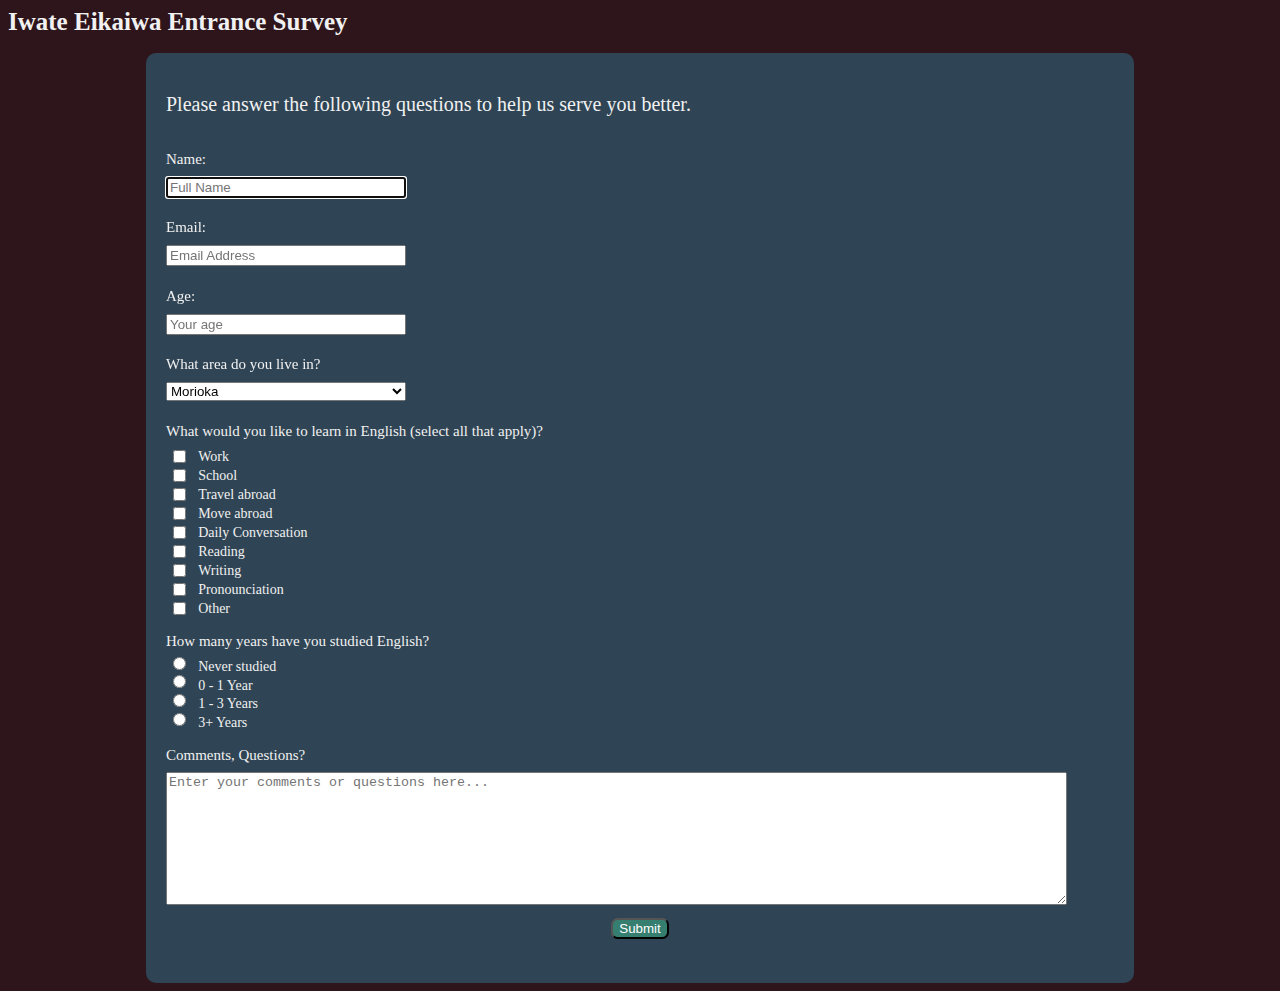
<file: index.html>
<html>
<link rel="stylesheet" type="text/css" href="style.css" />
<body>
<main id="main">
  <h1 id="title">Iwate Eikaiwa Entrance Survey</h1>
  <div id="form-div">
  <p id="description">Please answer the following questions to help us serve you better.</p>
  <form id="survey-form">
    <div class="personal">
      <label id="name-label" class="inputLabel" for="name">Name:</label>
      <input id="name" 
             autofocus 
             class="inputField" 
             required 
             type="text" 
             placeholder="Full Name">
      <label id="email-label" 
             class="inputLabel" for="email" required>Email:</label>
      <input id="email" 
             class="inputField" 
             required 
             type="email" 
             placeholder="Email Address">
      <label id="number-label" class="inputLabel" for="number">Age:</label>
      <input id="number" 
             class="inputField" 
             min="6" 
             max="100" 
             type="number" 
             placeholder="Your age" 
             required>
      <label id="dropdown-label" class="inputLabel" for="dropdown" required>
        What area do you live in?
      </label>
      <select id="dropdown" class="inputField" name="why-dropdown" type="dropdown">
        <option disabled value>Choose One</option>
        <option value="work">Morioka</option>
        <option value="school">Yahaba</option>
        <option value="traveling">Shiwa</option>
        <option value="live-abroad">Hanamaki</option>
        <option value="friends">Kitakami</option>
        <option value="none">Somewhere else</option>
      </select>
    </div>
    <div class="motivation">
      <p class="inputLabel">
        What would you like to learn in English (select all that apply)?</p>
      <div class="tickDiv">
        <input class="tickInput" id="work-check-input" value="1" type="checkbox"></input>
        <label class="tickLabel" for="work-check-input">Work</label>
      </div>
      <div class="tickDiv">
        <input id="school-input" class="tickInput" value="2" type="checkbox"></input>
        <label class="tickLabel" for="school-input">School</label>
      </div>
      <div class="tickDiv">
        <input id="travel-input" class="tickInput" value="3" type="checkbox"></input>
        <label class="tickLabel" for="travel-input">Travel abroad</label>
      </div>
      <div class="tickDiv">
        <input id="move-abroad-input" class="tickInput" value="4" type="checkbox"></input>
        <label class="tickLabel" for="move-abroad-input">Move abroad</label>
      </div>
      <div class="tickDiv">
        <input id="daily-input" class="tickInput" value="5" type="checkbox"></input>
        <label class="tickLabel" for="daily-input">Daily Conversation</label>
      </div>
      <div class="tickDiv">
        <input id="reading-input" class="tickInput" value="6" type="checkbox"></input>
        <label class="tickLabel" for="reading-input">Reading</label>
      </div>
      <div class="tickDiv">
        <input id="writing-input" class="tickInput" value="7" type="checkbox"></input>
        <label class="tickLabel" for="writing-input">Writing</label>
      </div>
      <div class="tickDiv">
        <input id="pronounciation-input" class="tickInput" value="8" type="checkbox"></input>
        <label class="tickLabel" for="pronounciation-input">Pronounciation</label>
      </div>
      <div class="tickDiv">
        <input id="other-input" class="tickInput" value="9" type="checkbox"></input>
        <label class="tickLabel" for="other-input">Other</label>
      </div>
    </div>
    <div class="history">
      <p class="inputLabel">How many years have you studied English?</p>
      <div class="tickDev">
        <input id="never-input" type="radio" name="history" value="1">
        <label class="radioLabel" for="never-input">Never studied</label>
      </div>
      <div class="tickDev">
        <input id="one-year-input" type="radio" name="history" value="2">
        <label class="radioLabel" for="one-year-input">0 - 1 Year</label>
      </div>
      <div class="tickDev">
        <input id="three-years-input" type="radio" name="history" value="3">
        <label class="radioLabel" for="three-years-input">1 - 3 Years</label>
      </div>
      <div class="tickDev">
        <input id="gt-three-years-input" type="radio" name="history" value="4">
        <label class="radioLabel" for="gt-three-years-input">3+ Years</label>
      </div>
    </div>
    <div class="comments">
      <label class="inputLabel" for="comments-input">Comments, Questions?</label>
      <textarea id="comments-input" type="textarea" placeholder="Enter your comments or questions here..."></textarea>
    </div>
    <div class="submitDev">
      <button id="submit" type="submit">Submit</button>
    </div>
  </form>
</div>
</main>
</body>
</html>
</file>
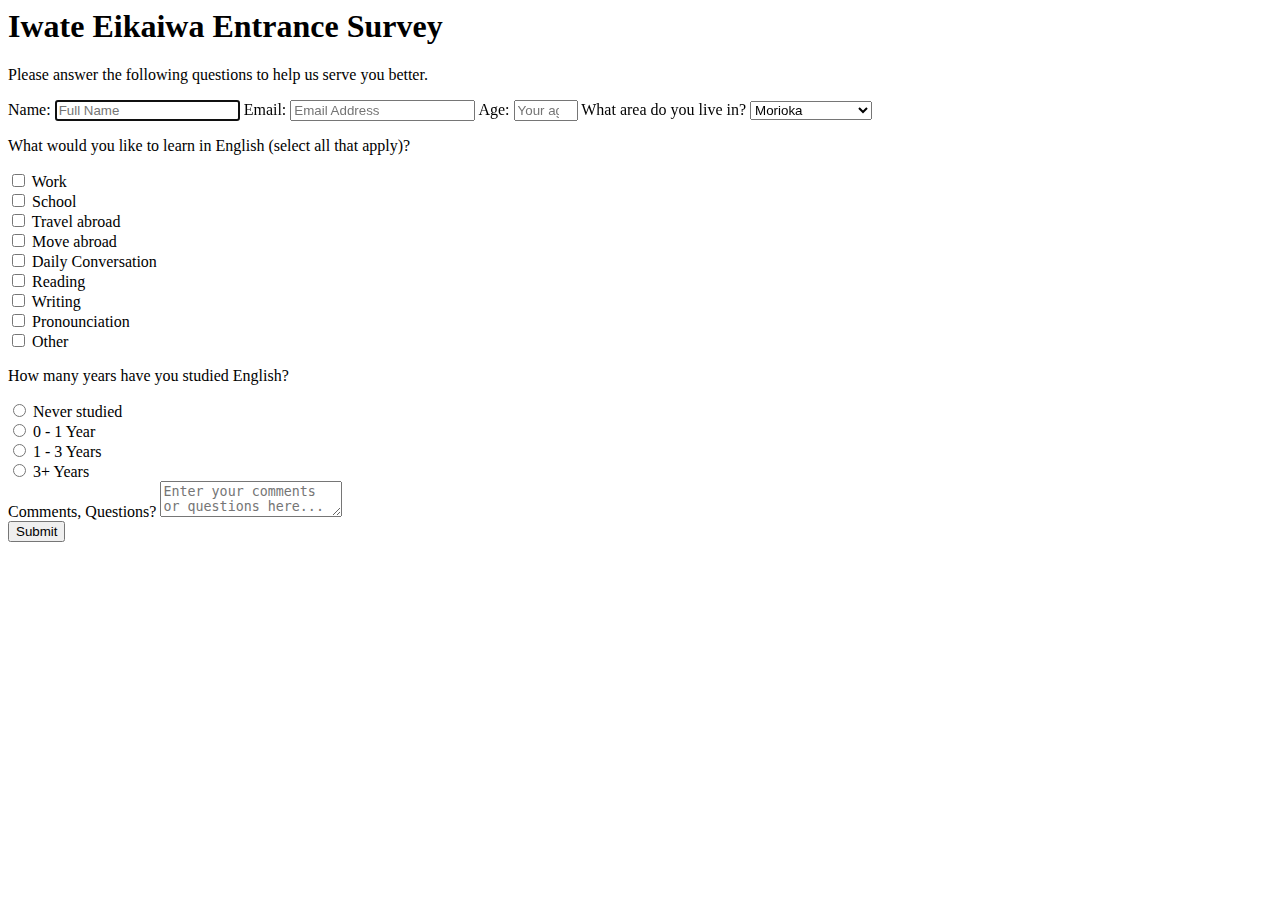
<file: src/index.html>
<html>
<body>
<main id="main">
  <h1 id="title">Iwate Eikaiwa Entrance Survey</h1>
  <div id="form-div">
  <p id="description">Please answer the following questions to help us serve you better.</p>
  <form id="survey-form">
    <div class="personal">
      <label id="name-label" class="inputLabel" for="name">Name:</label>
      <input id="name" 
             autofocus 
             class="inputField" 
             required 
             type="text" 
             placeholder="Full Name">
      <label id="email-label" 
             class="inputLabel" for="email" required>Email:</label>
      <input id="email" 
             class="inputField" 
             required 
             type="email" 
             placeholder="Email Address">
      <label id="number-label" class="inputLabel" for="number">Age:</label>
      <input id="number" 
             class="inputField" 
             min="6" 
             max="100" 
             type="number" 
             placeholder="Your age" 
             required>
      <label id="dropdown-label" class="inputLabel" for="dropdown" required>
        What area do you live in?
      </label>
      <select id="dropdown" class="inputField" name="why-dropdown" type="dropdown">
        <option disabled value>Choose One</option>
        <option value="work">Morioka</option>
        <option value="school">Yahaba</option>
        <option value="traveling">Shiwa</option>
        <option value="live-abroad">Hanamaki</option>
        <option value="friends">Kitakami</option>
        <option value="none">Somewhere else</option>
      </select>
    </div>
    <div class="motivation">
      <p class="inputLabel">
        What would you like to learn in English (select all that apply)?</p>
      <div class="tickDiv">
        <input class="tickInput" id="work-check-input" value="1" type="checkbox"></input>
        <label class="tickLabel" for="work-check-input">Work</label>
      </div>
      <div class="tickDiv">
        <input id="school-input" class="tickInput" value="2" type="checkbox"></input>
        <label class="tickLabel" for="school-input">School</label>
      </div>
      <div class="tickDiv">
        <input id="travel-input" class="tickInput" value="3" type="checkbox"></input>
        <label class="tickLabel" for="travel-input">Travel abroad</label>
      </div>
      <div class="tickDiv">
        <input id="move-abroad-input" class="tickInput" value="4" type="checkbox"></input>
        <label class="tickLabel" for="move-abroad-input">Move abroad</label>
      </div>
      <div class="tickDiv">
        <input id="daily-input" class="tickInput" value="5" type="checkbox"></input>
        <label class="tickLabel" for="daily-input">Daily Conversation</label>
      </div>
      <div class="tickDiv">
        <input id="reading-input" class="tickInput" value="6" type="checkbox"></input>
        <label class="tickLabel" for="reading-input">Reading</label>
      </div>
      <div class="tickDiv">
        <input id="writing-input" class="tickInput" value="7" type="checkbox"></input>
        <label class="tickLabel" for="writing-input">Writing</label>
      </div>
      <div class="tickDiv">
        <input id="pronounciation-input" class="tickInput" value="8" type="checkbox"></input>
        <label class="tickLabel" for="pronounciation-input">Pronounciation</label>
      </div>
      <div class="tickDiv">
        <input id="other-input" class="tickInput" value="9" type="checkbox"></input>
        <label class="tickLabel" for="other-input">Other</label>
      </div>
    </div>
    <div class="history">
      <p class="inputLabel">How many years have you studied English?</p>
      <div class="tickDev">
        <input id="never-input" type="radio" name="history" value="1">
        <label class="radioLabel" for="never-input">Never studied</label>
      </div>
      <div class="tickDev">
        <input id="one-year-input" type="radio" name="history" value="2">
        <label class="radioLabel" for="one-year-input">0 - 1 Year</label>
      </div>
      <div class="tickDev">
        <input id="three-years-input" type="radio" name="history" value="3">
        <label class="radioLabel" for="three-years-input">1 - 3 Years</label>
      </div>
      <div class="tickDev">
        <input id="gt-three-years-input" type="radio" name="history" value="4">
        <label class="radioLabel" for="gt-three-years-input">3+ Years</label>
      </div>
    </div>
    <div class="comments">
      <label class="inputLabel" for="comments-input">Comments, Questions?</label>
      <textarea id="comments-input" type="textarea" placeholder="Enter your comments or questions here..."></textarea>
    </div>
    <div class="submitDev">
      <button id="submit" type="submit">Submit</button>
    </div>
  </form>
</div>
</main>
</body>
</html>
</file>
<file: style.css>
html, body {
  background-color: #2e151b;
  font-size: 10px;
}

main {
  color: #f1f1f1;
}

/* Formatting for the checkbox and radio button labels  */
label {
  font-size: 1.4em;
}

/* Input field formatting */
.inputField {
  height: auto;
  margin: 0.1em 0em 0.5em 0em;
  width: 240px;
}

/* Input label formatting */
.inputLabel {
  display: flex;
  flex-direction: column;
  font-size: 1.5em;
  margin: 1em 0em 0.5em 0em;
}

/* Formatting for the motivation and personal information input
 * containers */
.motivation, .personal {
  align-items: baseline;
  display: flex;
  flex-direction: column;
  justify-content: flex-start;
}

/* Container for the area around the submit button */
.submitDev {
  display: flex;
  justify-content: center;
}

/* Styles for the checkboxes */
.tickLabel, .tickInput {
  display: in-line;
  margin-left: 0.5em;
  vertical-align: middle;
}

/* Aligns the radio buttons and labels */
input[type="radio"], .radioLabel {
  margin-bottom: 0.5em;
  margin-left: 0.5em;
  margin-top: -1px;
  padding-bottom: 0.5em;
  vertical-align: middle;
}

#comments-input {
  height: 10em;
  width: 95%;
  resize: vertical;
}

/* Formatting for the description of the survey */
#description {
  font-size: 2em;
}

/* A little box to contain the form */
#form-div {
  background-color: #2f4454;
  border-radius: 1em;
  margin: auto;
  max-width: 75%;
  padding: 2em;
}

/* Formatting for the submit button */
#submit {
  background-color: #367e6f;
  border-radius: 0.5em;
  color: #fff;
  margin: 1em;
}

/* The main title formatting */
#title {
  font-size: 2.5em;
}

@media screen and (max-width: 833px) {
  .input-field {
    width: 80%;
  }
  select {
    width: 90%;
  }
}

@media screen and (max-width: 520px) {
  .labels {
    width: 100%;
    text-align: left;
  }
  .rightTab {
    width: 80%;
    float: left;
  }
  .input-field {
    width: 100%;
  }
  select {
    width: 100%;
  }
}
</file>
